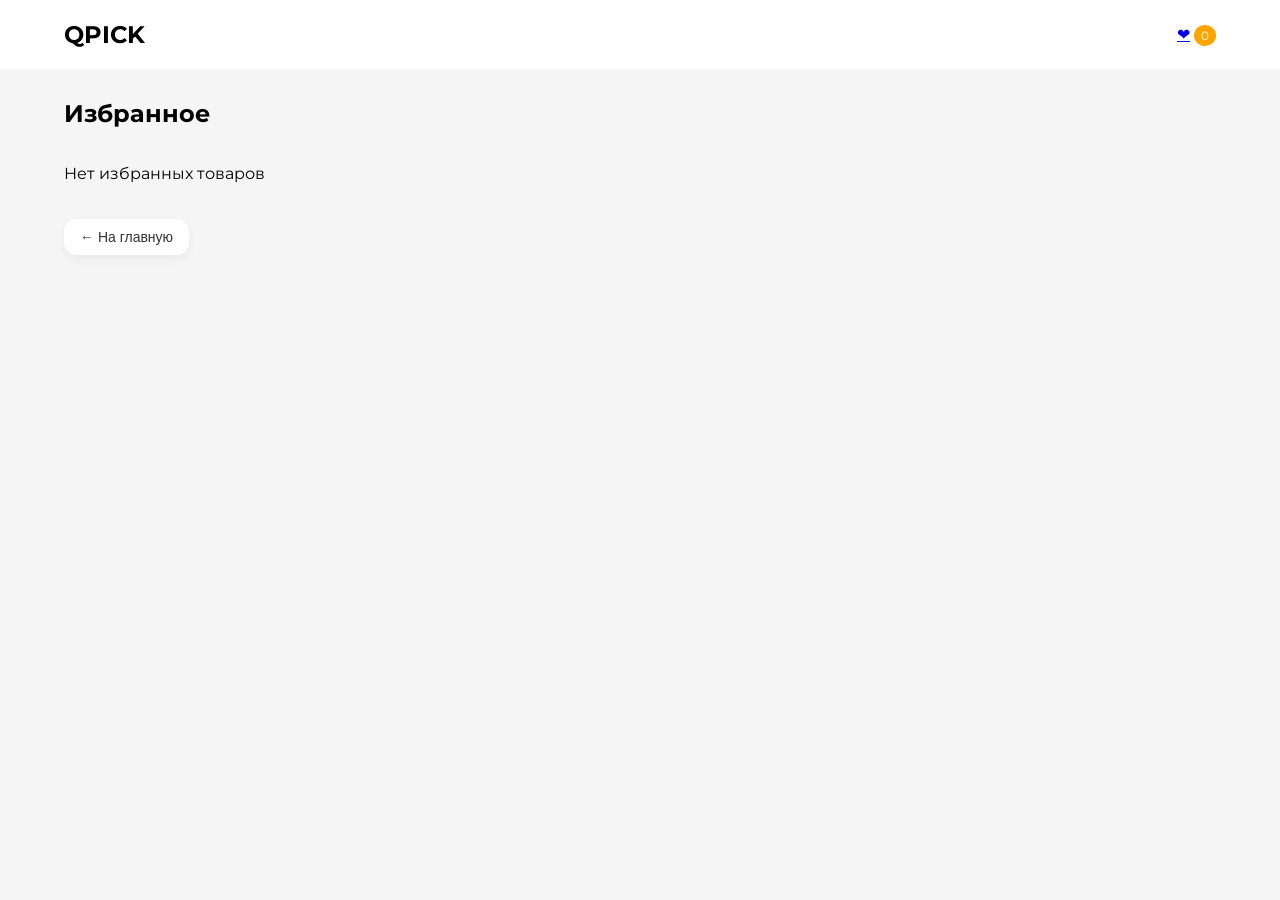
<file: ss.html>
<!DOCTYPE html>
<html lang="ru">
<head>
    <meta charset="UTF-8">
    <title>Избранное - QPICK</title>
    <link rel="stylesheet" href="favorites.css">
    <link href="https://fonts.googleapis.com/css2?family=Montserrat:wght@400;500;600;700&display=swap" rel="stylesheet">
</head>

<body>

<header class="header">
    <div class="container header__wrap">
        <div class="logo">QPICK</div>

        <div class="header__icons">
            <div class="icon">
                <a href="ss.html">❤</a>
                <span id="favCount" class="badge">0</span>
            </div>
        </div>
    </div>
</header>

<main class="container">
    <h2 class="title">Избранное</h2>

    <div id="favoritesList" class="grid"></div>

    <button class="back-btn" onclick="goHome()">← На главную</button>
</main>

<script src="favorites.js"></script>
</body>
</html>
</file>
<file: favorites.css>
body {
    font-family: 'Montserrat', sans-serif;
    background: #f5f5f5;
    margin: 0;
}

.container {
    width: 90%;
    margin: auto;
}

.header {
    background: white;
    padding: 20px 0;
}

.header__wrap {
    display: flex;
    justify-content: space-between;
    align-items: center;
}

.logo {
    font-weight: 700;
    font-size: 24px;
}

.grid {
    display: grid;
    grid-template-columns: repeat(3, 1fr);
    gap: 25px;
    margin-top: 20px;
}

.card {
    background: white;
    padding: 20px;
    border-radius: 20px;
    text-align: center;
}

.card img {
    width: 120px;
    margin-bottom: 10px;
}

.title {
    margin-top: 30px;
}

.badge {
    background: orange;
    color: white;
    padding: 3px 7px;
    border-radius: 50%;
    font-size: 12px;
}

.back-btn {
    display: inline-flex;
    align-items: center;
    gap: 8px;

    background: white;
    border: none;
    border-radius: 12px;

    padding: 10px 16px;
    margin-top: 20px;

    font-size: 14px;
    font-weight: 500;
    color: #333;

    cursor: pointer;
    box-shadow: 0 4px 10px rgba(0,0,0,0.05);

    transition: all 0.2s ease;
}

.back-btn:hover {
    background: #f2f2f2;
    transform: translateY(-2px);
}

.back-btn:active {
    transform: scale(0.97);
}
</file>
